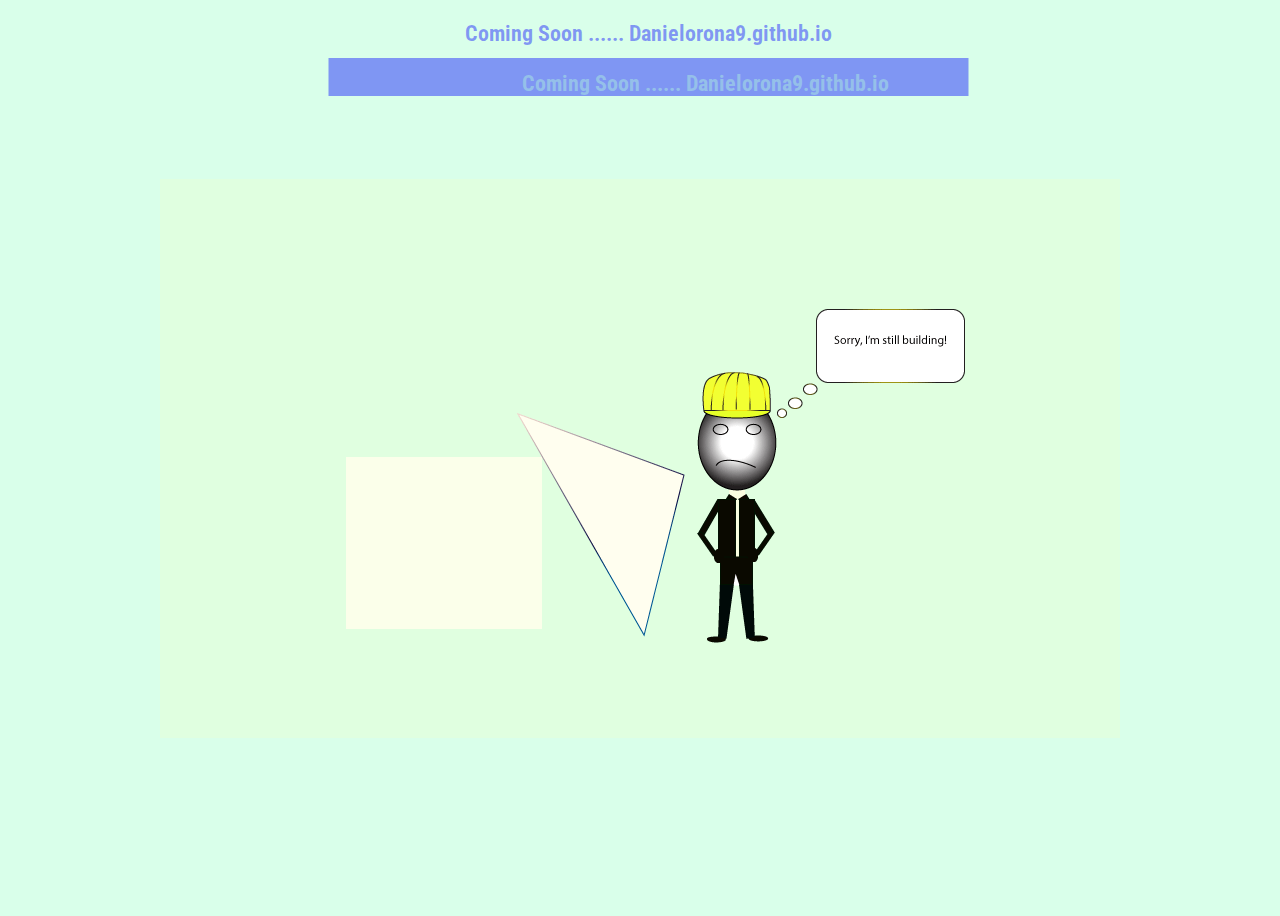
<file: 404-page.html>
<html>
<head>
  <meta charset="UTF-8">
  <meta name="viewport" content="width=device-width, initial-scale=1.0">
  <meta http-equiv="X-UA-Compatible" content="ie=edge">
  <link href="https://fonts.googleapis.com/css?family=Roboto+Condensed" rel="stylesheet">
  <link rel="stylesheet" href="css/404-page.css">
  <title>Document</title>
</head>
<body>
  <h1 class="site-title"> Coming Soon ...... Danielorona9.github.io</h1>

</body>
</html>
</file>
<file: css/404-page.css>
body {
				font-size: 67.5%;
				background-image: url("../images/404_page_background.gif");
				background-color: rgba(181, 255, 214, 0.51);
				background-repeat: no-repeat;
				background-position: center;
				width: 100%;
				height: 100%;
}

.site-title {
				padding-top: 1%;
				text-align: center;
				color: rgba(0, 0, 255, 0.41);
				font-family: 'Roboto Condensed', sans-serif;
				width: 50%;
				text-shadow: 57px 50px rgba(182, 255, 219, 0.41);
				box-shadow: 0.5px 50px rgba(0, 0, 255, 0.41);
				margin: 0 auto;
}

/*# sourceMappingURL=404-page.css.map */
</file>
